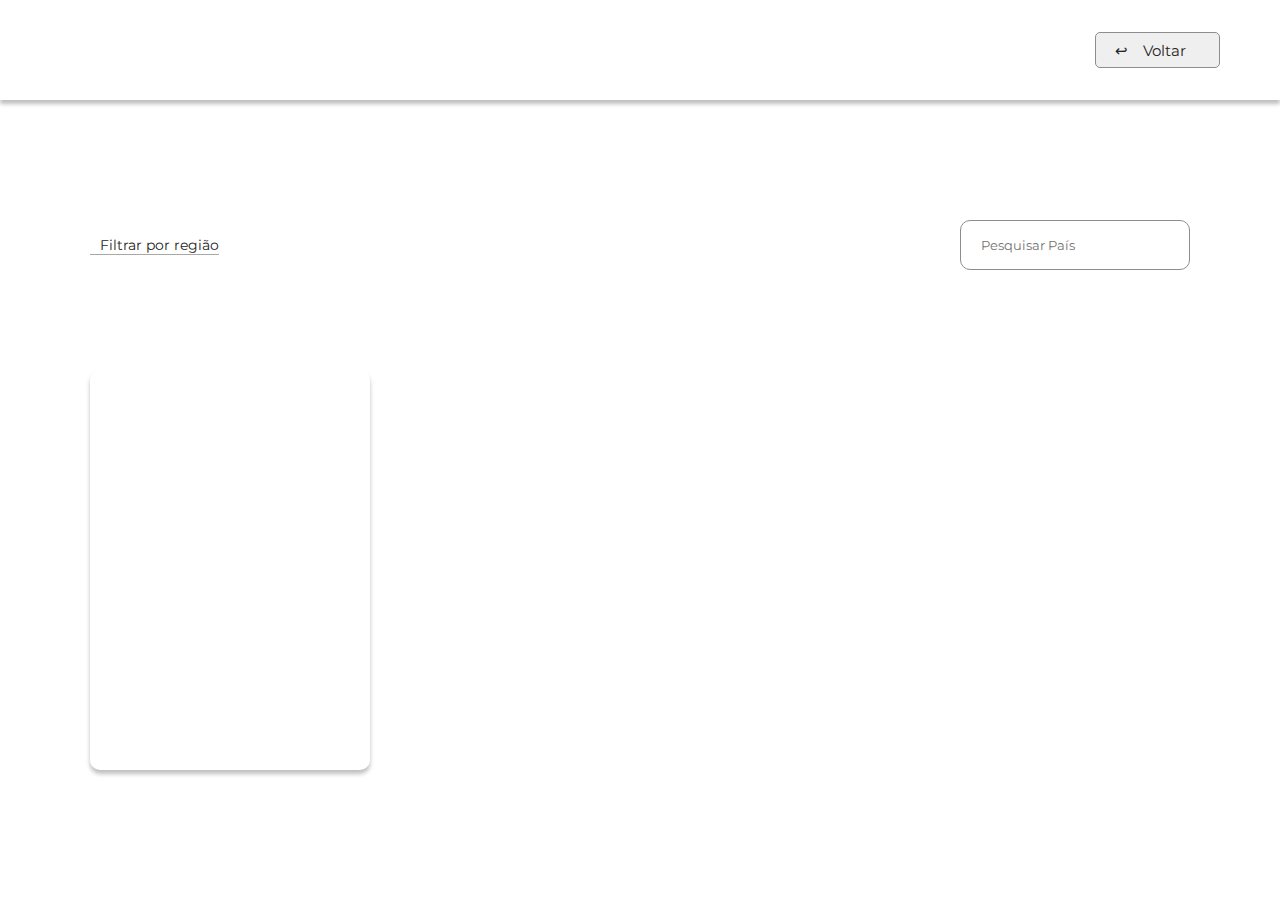
<file: index.html>
<!DOCTYPE html>
<html lang="pt-br">

<head>
  <meta charset="UTF-8">
  <meta http-equiv="X-UA-Compatible" content="IE=edge">
  <meta name="viewport" content="width=device-width, initial-scale=1.0">
  <link href="https://fonts.googleapis.com/css2?family=Montserrat:wght@400;700&display=swap" rel="stylesheet">
  <link rel="stylesheet" href="css/style.css">
  <link rel="stylesheet" href="css/custom-select.css">
  <title>API Países</title>
</head>

<body>
  <header class="header">
    <button class="btn-voltar"><span>Voltar</span></button>
  </header>
  <section class="container">
    <div class="searchs">
      <div class="custom-select">
        <span>Filtrar por região</span>
        <select onchange="showInput(this.value)">
          <option selected disabled value="">Escolha uma região</option>
          <option value="">Todas</option>
          <option value="Africa">África</option>
          <option value="Americas">América</option>
          <option value="Asia">Asia</option>
          <option value="Europe">Europa</option>
          <option value="Oceania">Oceania</option>
        </select>
      </div>
      <div class="search">
        <form class="form-search">
          <input type="text" placeholder="Pesquisar País" class="inputForm">
        </form>
      </div>
    </div>
    <section class="bandeiras">
      <article class="card">
      </article>
    </section>
  </section>
  <script src="js/app.js"></script>
  <script src="js/custom-select.js"></script>
  <script src="js/formulario.js"></script>
</body>

</html>
</file>
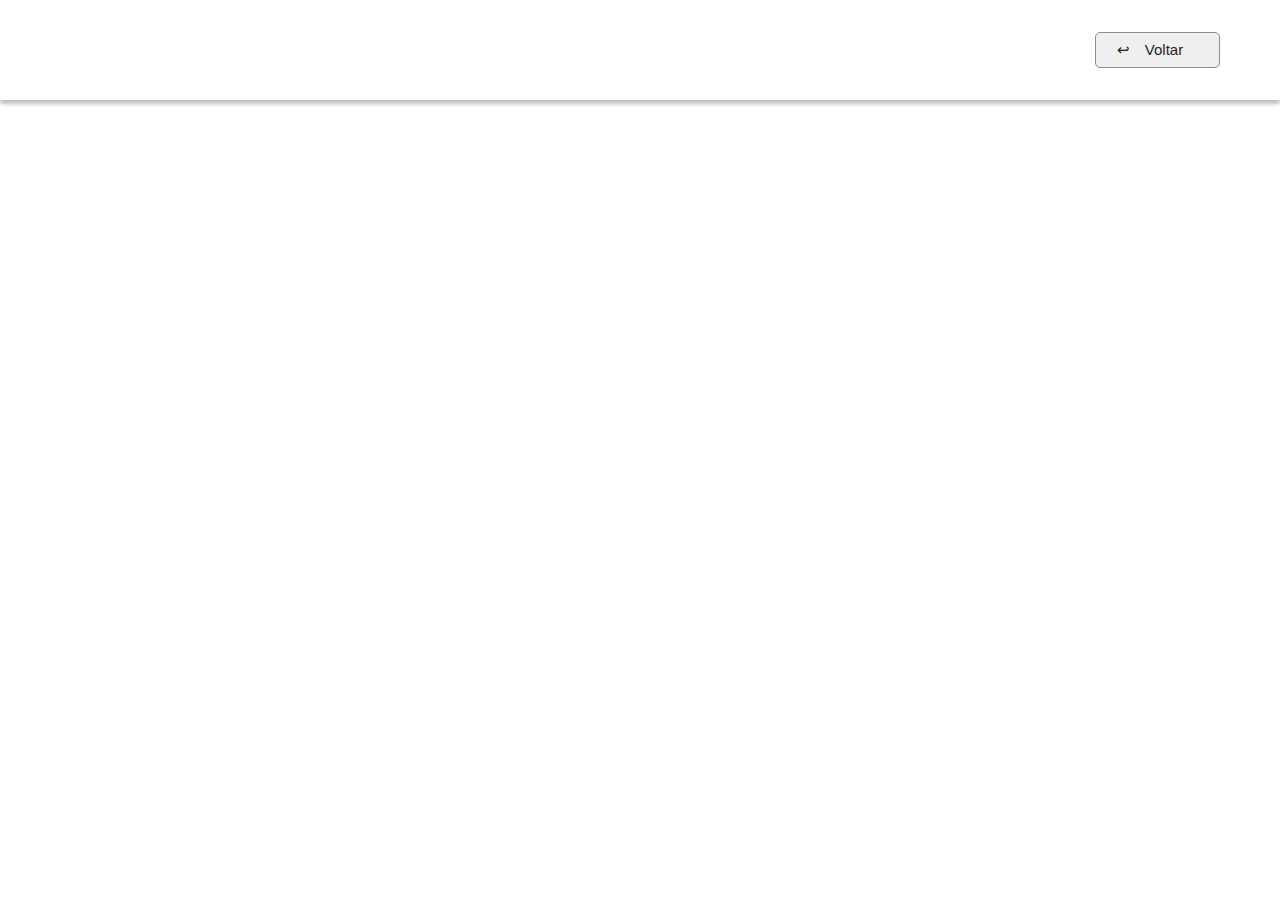
<file: detalhes.html>
<!DOCTYPE html>
<html lang="pt-br">

<head>
  <meta charset="UTF-8">
  <meta http-equiv="X-UA-Compatible" content="IE=edge">
  <meta name="viewport" content="width=device-width, initial-scale=1.0">
  <link rel="stylesheet" href="css/style.css">
  <link rel="stylesheet" href="css/detalhes.css">
  <title>Detalhes</title>
</head>

<body>
  <header class="header">
    <a href="index.html"><button class="btn-voltar"><span>Voltar</span></button></a>
  </header>
  <section class="container">
    <div class="pais-info">
    </div>
  </section>
  <script src="js/detalhes.js"></script>
</body>

</html>
</file>
<file: css/style.css>
* {
  padding: 0;
  margin: 0;
  box-sizing: border-box;
  font-family: "Montserrat", sans-serif;
}

a {
  text-decoration: none;
  color: #252525;
}

.container {
  max-width: 1120px;
  padding: 0 10px;
  position: relative;
  margin: 0 auto;
}

@media only screen and (max-width: 767px) {
  .container {
    max-width: 340px;
  }
}

.header {
  height: 100px;
  display: flex;
  justify-content: flex-end;
  align-items: center;
  padding: 20px 60px;
  box-shadow: 0px 4px 4px rgba(0, 0, 0, 0.25);
  margin-bottom: 120px;
}

.btn-voltar {
  width: 125px;
  height: 36px;
  border: 1px solid #8d8d8d;
  border-radius: 5px;
  cursor: pointer;
  color: #252525;
}

.btn-voltar span {
  font-size: 1.125em;
}

.btn-voltar span::before {
  content: "↩";
  position: relative;
  left: -15px;
}

/* Pesquisar */
.searchs {
  display: flex;
  justify-content: space-between;
  align-items: center;
  flex-wrap: wrap;
}

.inputForm {
  width: 230px;
  height: 50px;
  padding: 20px;
  outline: none;
  border: #8d8d8d 1px solid;
  border-radius: 10px;
}

@media only screen and (max-width: 767px) {
  .form-search {
    margin-top: 40px;
  }
  .searchs {
    justify-content: center;
  }
}

/* Bandeiras */
.bandeiras {
  display: flex;
  flex-wrap: wrap;
  justify-content: space-between;
}

.card {
  margin-top: 100px;
  height: 400px;
  width: 280px;
  box-shadow: 0px 4px 4px rgba(0, 0, 0, 0.25);
  border-radius: 10px;
}

.card img {
  max-width: 280px;
}

@media only screen and (max-width: 767px) {
  .bandeiras {
    justify-content: center;
    align-items: center;
    flex-direction: column;
  }
}

/* Detalhes prévios */
.preview {
  width: 280px;
  padding: 30px 20px;
}

.preview h4 {
  margin-bottom: 10px;
  color: #252525;
}

.preview p {
  line-height: 1.4;
}
</file>
<file: css/custom-select.css>
/* The container must be positioned relative: */
.custom-select {
  position: relative;
  font-family: "Montserrat", sans-serif;
  font-weight: bold;
  border-bottom: 1px solid #a8a8a8;
  max-width: 315px;
}

.custom-select select {
  display: none; /*hide original SELECT element: */
}

.select-selected {
  background-color: #fff;
}

/* Style the arrow inside the select element: */
.select-selected:after {
  position: absolute;
  content: "▼";
  top: 30px;
  right: 15px;
  width: 0;
  height: 0;
  border: 6px solid transparent;
  border-color: #fff transparent transparent transparent;
}

/* Point the arrow upwards when the select box is open (active): */
.select-selected.select-arrow-active:after {
  border-color: transparent transparent #fff transparent;
  transform: rotateX(180deg);
  top: 45px;
}

/* style the items (options), including the selected item: */
.select-items div,
.select-selected {
  max-width: 315px;
  color: #8d8d8d;
  padding: 15px 30px 20px 20px;
  border: 1px solid transparent;
  cursor: pointer;
}

/* Style items (options): */
.select-items {
  position: absolute;
  box-shadow: 0px 4px 4px rgba(0, 0, 0, 0.25);
  background: #fff;
  top: 100%;
  left: 0;
  right: 0;
  z-index: 99;
}

/* Hide the items when the select box is closed: */
.select-hide {
  display: none;
}

.select-items div:hover,
.same-as-selected {
  color: #02ae99;
}

.custom-select span {
  display: block;
  font-size: 0.875em;
  margin-left: 10px;
  color: #252525;
  font-weight: normal;
}
</file>
<file: css/detalhes.css>
.detalhes-pais {
  margin-top: 96px;
  margin-bottom: 115px;
  display: flex;
}

.detalhes-pais img {
  max-width: 443px;
  margin-right: 25px;
}

.detalhes p {
  margin-bottom: 30px;
  color: #454545;
}

.detalhes p span {
  font-weight: 700;
}

@media only screen and (max-width: 767px) {
  .detalhes-pais {
    flex-direction: column;
  }

  .detalhes-pais img {
    max-width: 300px;
    margin-bottom: 40px;
  }
}
</file>
